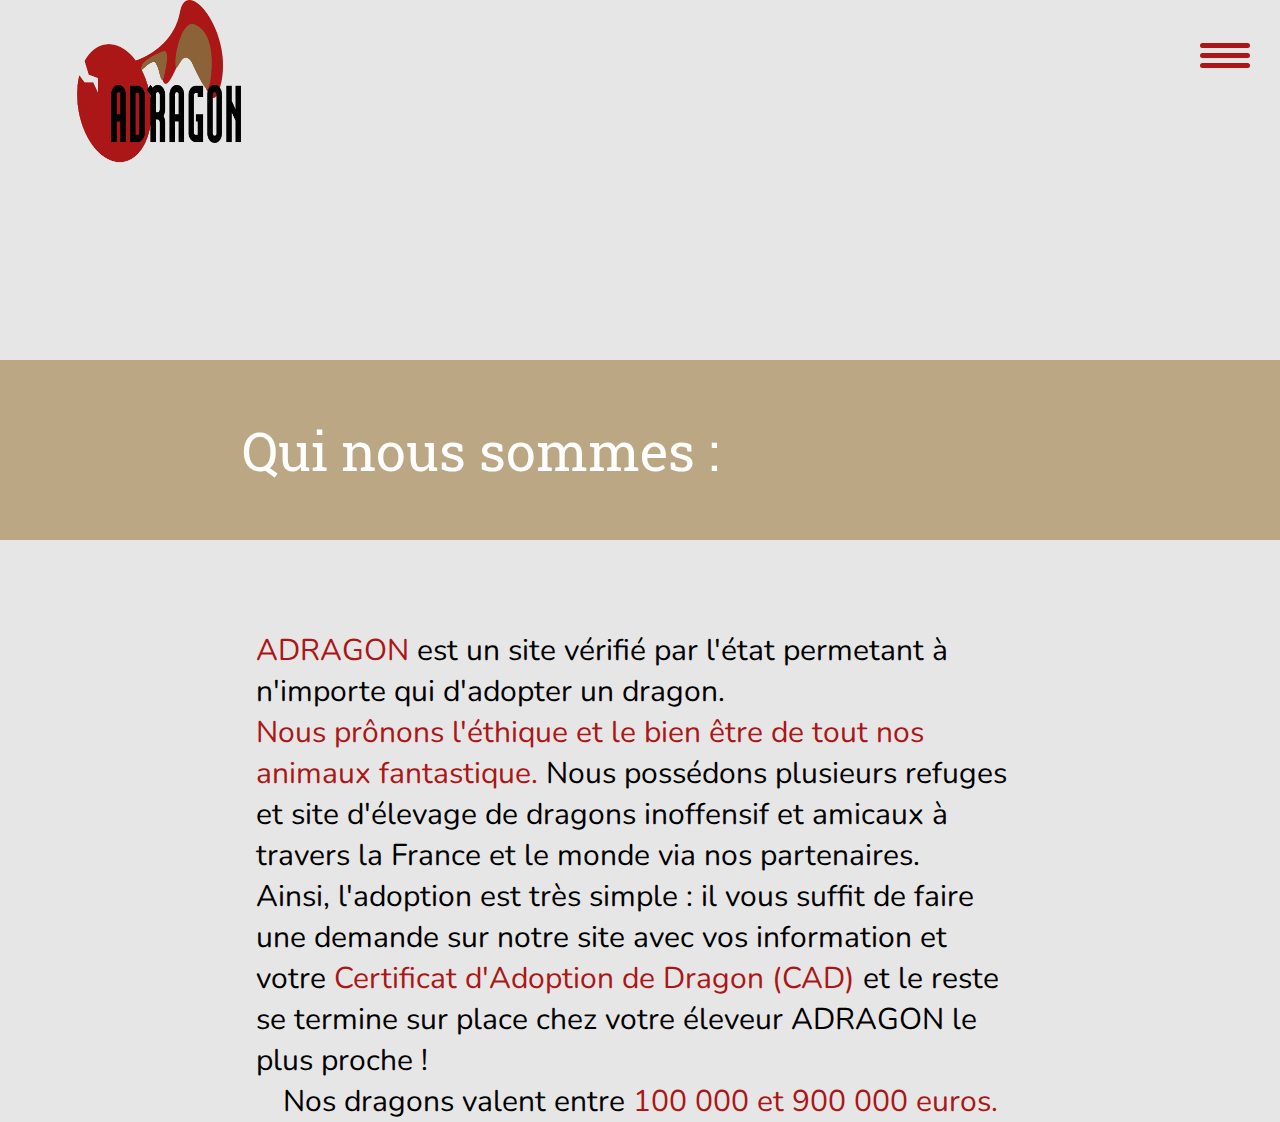
<file: index.html>
<!DOCTYPE html>
<html lang="en">
<head>
    <meta charset="UTF-8">
    <meta name="viewport" content="width=device-width, initial-scale=1.0">
    <title>Adragon</title>
    <link rel="stylesheet" href="AdragonJsCss/cssAdragon.css">
</head>
<body>
    <header id="headerA">
        <div id="log">
            <a href="index.html"><img href="index.html" src="AdragonImg/LogoAdragon.png" alt="Logo" id="logo"></a>
            
        </div>
        <nav>
            <img src="AdragonImg/darkModeIcone.png" id="darkmode" class="dmIcone">
            <a href="index.html" class="buton">Qui nous sommes</a>
            <a href="page2.html" class="buton">Dragons</a>
            <a href="page3.html" class="buton">Adoption</a>
        </nav>
        <button type="button" aria-label="toggle curtain navigation" class="navToggler">
            <span class="line l1"></span>
            <span class="line l2"></span>
            <span class="line l3"></span>
        </button>
    </header>
    <main id="titre">
        Qui nous sommes :
    </main>
    <article>
        <p><span>ADRAGON</span> est un site vérifié par l'état permetant à n'importe qui d'adopter un dragon.</p>
        <p><span>Nous prônons l'éthique et le bien être de tout nos animaux fantastique.</span> 
            Nous possédons plusieurs refuges et site d'élevage de dragons inoffensif et amicaux à travers la France et le monde via nos partenaires.</p>
        <p>Ainsi, l'adoption est très simple : il vous suffit de faire une demande sur notre site avec vos information et votre <span>Certificat d'Adoption de Dragon (CAD)</span>
            et le reste se termine sur place chez votre éleveur ADRAGON le plus proche !</p>
        <p>Nos dragons valent entre <span>100 000 et 900 000 euros.</span></p>
    </article>

    <script src="AdragonJsCss/scriptP1.js"></script>
</body>
</html>
</file>
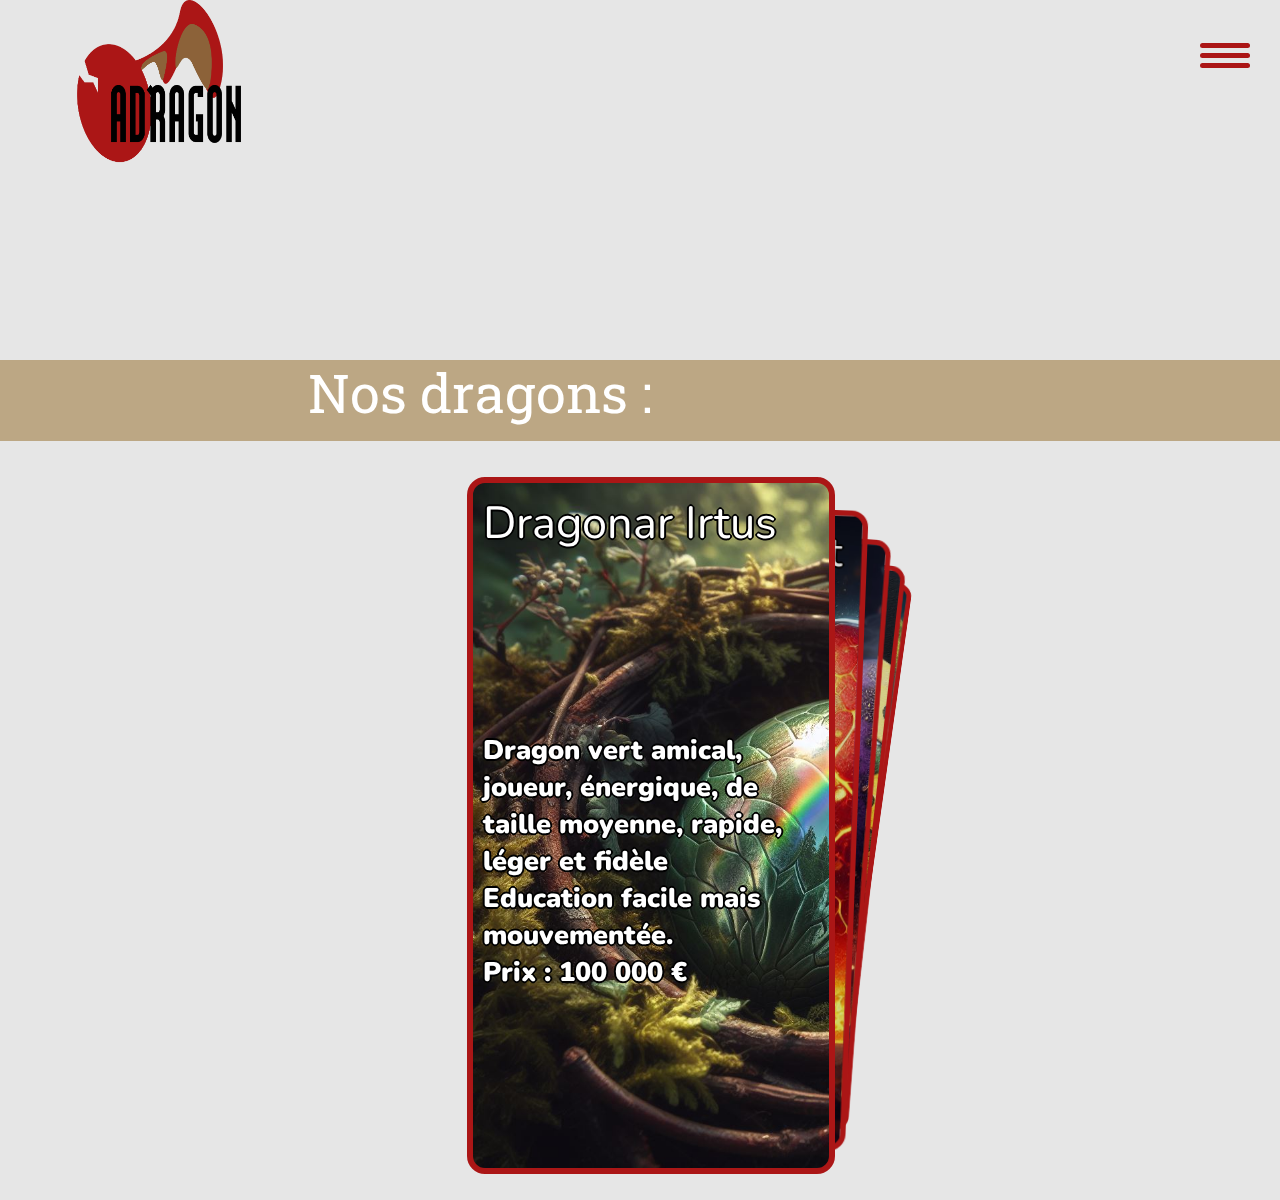
<file: page2.html>
<!DOCTYPE html>
<html lang="en">
<head>
        <meta charset="UTF-8">
        <meta name="viewport" content="width=device-width, initial-scale=1.0">
        <title>Nos dragons</title>
        <link rel="stylesheet" href="AdragonJsCss/cssAdragon.css">
        <link rel="stylesheet" href="https://cdn.jsdelivr.net/npm/swiper@11/swiper-bundle.min.css" />

    <!-- Demo styles -->
    <style>
        .swiper {
            width: 27vw;
            height: 75vh;
            margin-top: 4vh;
        }

        .swiper-slide {
            display: flex;
            flex-wrap: wrap;
            align-items: left;
            padding: 10px 0 0 10px;
            border-radius: 18px;
            font-size: 5vh;
            color: #fff;
            font-family: 'Nunito', sans-serif;
            text-shadow: 2px 0 #000000, -2px 0 #000000, 0 2px #000000, 0 -2px #000000,
            1px 1px #000000, -1px -1px #000000, 1px -1px #000000, -1px 1px #000000;
            border: solid;
            border-color: #ab1616;
            border-width: 0.7vh;
        }

        .text{
            display: flex;
            font-size: 3vh;
            font-weight: 1000;
        }

        .swiper-slide:nth-child(1n) {
            background-image: url("AdragonImg/DragonarIrtus.jpg");
            background-size: cover;
            background-color: rgb(206, 17, 17);
        }

        .swiper-slide:nth-child(2n) {
            background-image: url("AdragonImg/DaemoniumIfrit.jpg");
            background-size: cover;
            background-color: rgb(0, 140, 255);
        }

        .swiper-slide:nth-child(3n) {
            background-image: url("AdragonImg/FuryEpsidra.jpg");
            background-size: cover;
            background-color: rgb(10, 184, 111);
        }

        .swiper-slide:nth-child(4n) {
            background-image: url("AdragonImg/BolaraIfrit.jpg");
            background-size: cover;
            background-color: rgb(211, 122, 7);
        }

        .swiper-slide:nth-child(5n) {
            background-image: url("AdragonImg/OculisCaeruleisEpsidra.jpg");
            background-size: cover;
            background-color: rgb(118, 163, 12);
        }

        .swiper-slide:nth-child(6n) {
            background-image: url("AdragonImg/ReyIrtus.jpg");
            background-size: cover;
            background-color: rgb(180, 10, 47);
        }
    </style>
</head>
<body>
    <header id="headerA">
        <div id="log">
            <a href="index.html"><img href="index.html" src="AdragonImg/LogoAdragon.png" alt="Logo" id="logo"></a>
            
        </div>
        <nav>
            <img src="AdragonImg/darkModeIcone.png" id="darkmode" class="dmIcone">
            <a href="index.html" class="buton">Qui nous sommes</a>
            <a href="page2.html" class="buton">Dragons</a>
            <a href="page3.html" class="buton">Adoption</a>
        </nav>
        <button type="button" aria-label="toggle curtain navigation" class="navToggler">
            <span class="line l1"></span>
            <span class="line l2"></span>
            <span class="line l3"></span>
        </button>
    </header>
    <main id="titreB">
        Nos dragons :
    </main>
    <div class="swiper mySwiper">
        <div class="swiper-wrapper">
            <div class="swiper-slide">Dragonar Irtus
                <div class="text">Dragon vert amical, joueur, énergique, de taille moyenne, rapide, léger et fidèle<br>
    
                Education facile mais mouvementée.<br>
    
                Prix : 100 000 €</div>
            </div>
            <div class="swiper-slide">Daemonium Ifrit
                <div class="text">Dragon rouge très grincheux, calme, grand, puissant, lourd et fidèle. Bon dragon de garde.
    
                Education facile mais mouvementée.<br>
                
                Prix : 100 000 €</div>
            </div>
            <div class="swiper-slide">Fury Epsidra
                <div class="text">Dragon violet amical, calme, petit, léger mais puissant et très rapide.
    
                Education facile.<br>
                
                Prix : 250 000 €</div>
            </div>
            <div class="swiper-slide">Bolara Ifrit
                <div class="text">Dragon jaune grincheux, énergique, très petit, léger mais puissant. Bon dragon de garde.
    
                Education pas facile.<br>
                
                Prix : 200 000 €</div>
            </div>
            <div class="swiper-slide">Oculis Caeruleis Epsidra
                <div class="text">Dragon bleu grincheux, calme, de taille moyenne, lourd et ne possède pas d'ailes. Très rapide malgré tout.
    
                Education pas facile<br>
                
                Prix : 350 000 €</div>
            </div>
            <div class="swiper-slide">Rey Irtus
                <div class="text">Dragon blanc amical, joueur, énergique, grand, lourd et très fidèle. Race cependant extrêmement rare.
    
                Education très simple.<br>
                
                Prix : 900 000 €</div>
            </div>
        </div>
    </div>
    
    <!-- Swiper JS -->
    <script src="https://cdn.jsdelivr.net/npm/swiper@11/swiper-bundle.min.js"></script>
    
    <!-- Initialize Swiper -->
    <script src="AdragonJsCss/scriptP2.js"></script>
    </body>
</html>
</file>
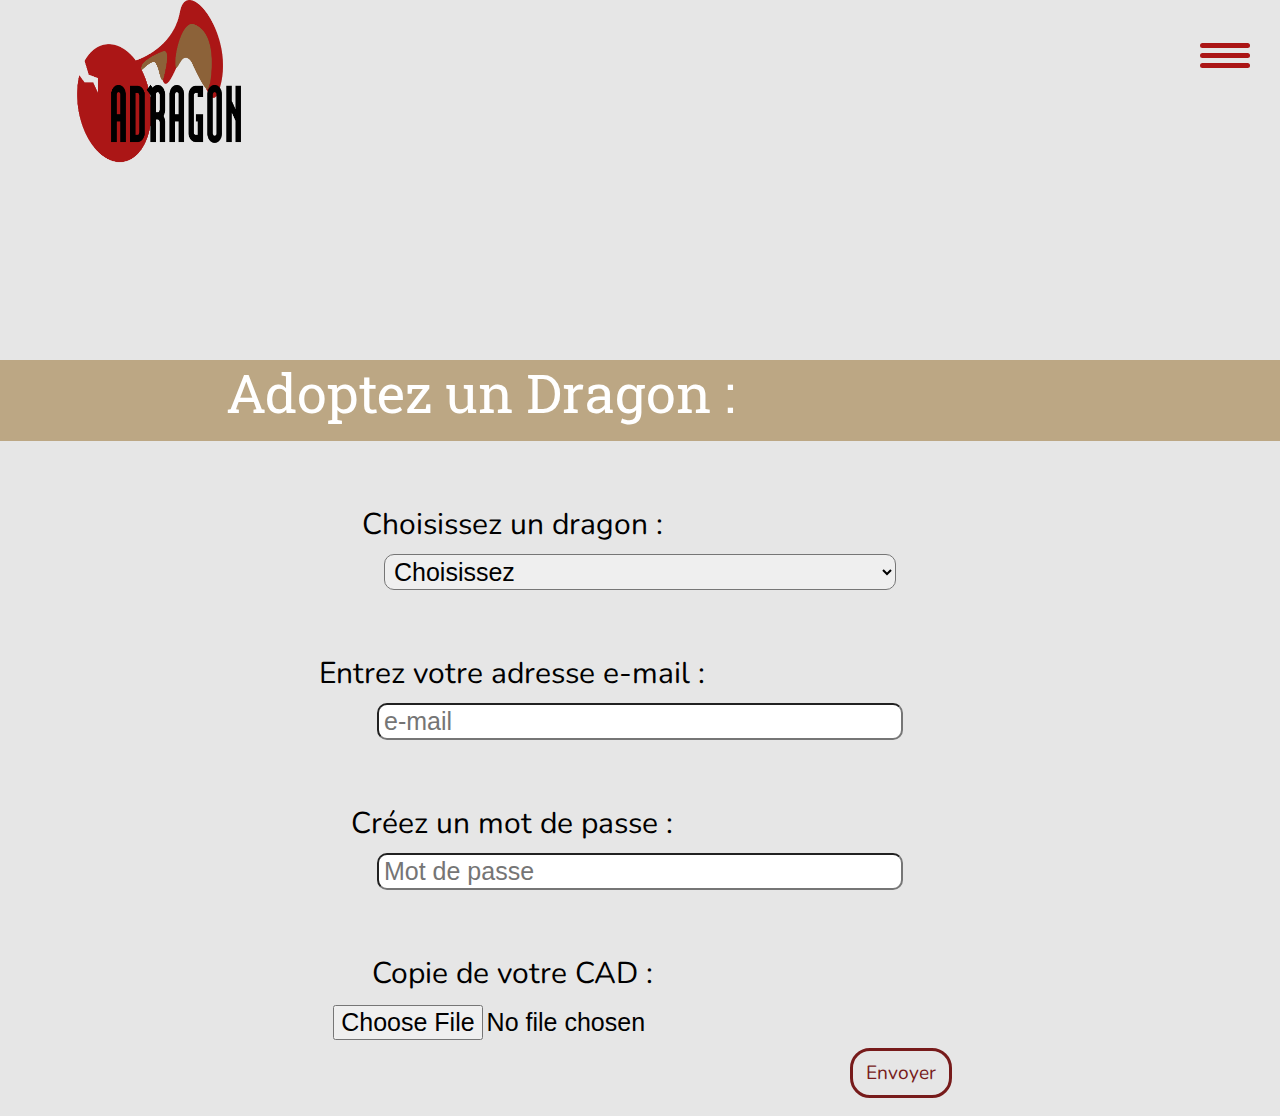
<file: page3.html>
<!DOCTYPE html>
<html lang="en">
<head>
    <meta charset="UTF-8">
    <meta name="viewport" content="width=device-width, initial-scale=1.0">
    <title>Adopter</title>
    <link rel="stylesheet" href="AdragonJsCss/cssAdragon.css">
</head>
<body>
    <header id="headerA">
        <div id="log">
            <a href="index.html"><img href="index.html" src="AdragonImg/LogoAdragon.png" alt="Logo" id="logo"></a>
            
        </div>
        <nav>
            <img src="AdragonImg/darkModeIcone.png" id="darkmode" class="dmIcone">
            <a href="index.html" class="buton">Qui nous sommes</a>
            <a href="page2.html" class="buton">Dragons</a>
            <a href="page3.html" class="buton">Adoption</a>
        </nav>
        <button type="button" aria-label="toggle curtain navigation" class="navToggler">
            <span class="line l1"></span>
            <span class="line l2"></span>
            <span class="line l3"></span>
        </button>
    </header>
    <main id="titreB">
        Adoptez un Dragon :
    </main>
    <form action="" method="get" id="form">
        <label for="dragon-select" class="indic">Choisissez un dragon :</label>
        <select name="dragons" id="dragon-select" class="rens">
            <option value="">Choisissez</option>
            <option value="a">Dragonar Irtus</option>
            <option value="b">Daemonium Ifrit</option>
            <option value="c">Fury Epsidra</option>
            <option value="d">Bolara Ifrit</option>
            <option value="e">Oculis caeruleis Epsidra</option>
            <option value="f">Rey Irtus</option>
        </select>
        <div id="drError" class="error"></div>
        <label for="email" class="indic">Entrez votre adresse e-mail :</label>
        <input type="email" id="email" class="rens" placeholder="e-mail" required>
        <label for="password" class="indic">Créez un mot de passe :</label>
        <input type="password" id="password" class="rens" placeholder="Mot de passe" required>
        <div id="mdpError" class="error"></div>
        <label for="cad" class="indic">Copie de votre CAD :</label>
        <input type="file" id="cad" class="rens" required>
        <div id="cadError" class="error"></div>
        <button type="submit" class="env">Envoyer</button>
    </form>

    <script src="AdragonJsCss/scriptP3.js"></script>
</body>
</file>
<file: AdragonJsCss/cssAdragon.css>
@import url('https://fonts.googleapis.com/css2?family=Nunito&family=Roboto+Slab&display=swap');

/*principal*/
*{
    margin: 0;  
}
:root{
    --couleurPrimaire: #ece2d0;
    --couleurSecondaire: #bca784;

    --texte: black;

    --fond: rgb(230, 230, 230);

    --bouton: rgb(105, 105, 105);
    --boutonHover: black;
}
.darkMode{
    --couleurPrimaire: #5d5951;
    --couleurSecondaire: #4a4234;

    --texte: white;

    --fond: rgb(53, 53, 53);

    --bouton: rgb(169, 169, 169);
    --boutonHover: white;
}
body{
    background-color: var(--fond);
}
header{
    font-family: 'Nunito', sans-serif;
    display: flex;
    background: transparent;
    position: sticky;
    top: 0;
    height: 40vh;
}
#log{
    display: flex;
    width: 40vw;
    height: 10vh;
}
#logo{
    padding-left: 6vw;
    width: 13vw;
    height: 18vh;
}
.buton:hover{
    color: var(--boutonHover);
}
main{
    font-family: 'Roboto Slab', serif;
    background-color: var(--couleurSecondaire);
    color: white;
    display: flex;
    justify-content: center;
    align-items: center;
    font-size: 6vh; 
}
#titre{
    height: 20vh;
    padding-right: 25vw;
}
#titreB{
    height: 7vh;
    padding: 0 25vw 2vh 0;
}
.dmIcone{
    cursor: pointer;
    width: 5vw;
    height: 10vh;
}
/* Principal */


/* corps */
article{
    color: var(--texte);
    font-family: 'Nunito', sans-serif;
    display: flex;
    flex-wrap: wrap;
    background-image: none;
    justify-content: center;
    margin: 10vh 20vw 0 20vw;
    font-size: 30px;
}
span{
    color: #ab1616;
}
/* corps */

/* page2 */
article section{
    color: var(--texte);
    display: flex;
    width: 70vw;
    height: 41vh;
    flex-wrap: wrap;
    justify-content: space-between;
    background-color: var(--couleurSecondaire);
    margin-top: 5vh;
    border-radius: 10px;
}
.nom{
    color: #ab1616;
    font-weight: bold;
    font-size: 35px;
}
.contentA{
    width: 50%;
    margin-left: 3vw;
    margin-right: 3vw;
}
.drake{
    width: 15vw;
    height: 30vh;
    margin: 5vh 4vw 0 4vw;
    border-radius: 10px;
}
section:hover{
    border: 5px solid #771b1b;
    transition: 0.2s;
}
/* page2 */

/* page3 */
form{
    font-family: 'Nunito', sans-serif;
    font-size: 30px;
    display: flex;
    flex-wrap: wrap;
    background-image: none;
    justify-content: center;
    margin: 0 20vw 2vh 20vw;
}
.indic{
    color: var(--texte);
    padding-top: 7vh;
    padding-bottom: 1vh;
    margin-right: 20vw;
}
.rens{
    font-size: 25px;
    padding: 2px 5px;
    width: 40vw;
    border-radius: 10px;
}
.env{
    margin-top: 5vh;
    padding: 1vh 1vw 1vh 1vw;
    border: 3px solid #771b1b;
    color: #771b1b;
    background: none;
    border-radius: 20px;
    font-family: 'Nunito', sans-serif;
    font-size: 1.5vw;
    cursor: pointer;
}
.env:hover{
    background-color: #771b1b;
    color: white;
    transition: all 0.5s;
}
.error{
    color: red;
    font-size: 15px;
}
/* page3 */

/*menu*/
.navToggler{
    position: fixed;
    z-index: 10;
    top: 30px;
    right: 30px;
    height: 50px;
    width: 50px;
    border-radius: 50%;
    border: none;
    outline: none;
    cursor: pointer;
    display: flex;
    justify-content: center;
    align-items: center;
    background: transparent;
}
.line{
    position: absolute;
    display: block;
    width: 100%;
    height: 5px;
    background: #ab1616;
    transition: transform 0.3s ease-out,
    opacity 0.1 ease-out;
    border-radius: 1vh;
}
.l1 {
    transform: translateY(-10px);
}
.l3 {
    transform: translateY(10px);
}
.navToggler.active .l1{
    transform: translateY(0px) rotate(135deg);
}
.navToggler.active .l2{
    opacity: 0;
}
.navToggler.active .l3{
    transform: translateY(0px) rotate(-135deg);
}
nav{
    width: 100vw;
    min-height: 10vh;
    right: 0;
    display: flex;
    justify-content: center;
    align-items: center;
    flex-direction: column;
    background: var(--couleurPrimaire);
    border-bottom: 5px solid #ab1616;
    transform: translateY(-100%);
    transition: transform 0.3s cubic-bezier(0.73, 0.11, 0.67, 0.84);
}
nav.active{
    transform: translate(0);
}
.buton {
    font-size: 20px;
    display: block;
    margin: 10px 0;
    text-decoration: none;
    padding: 0.5vh 0.5vw 0.7vh 0.5vw;
    justify-content: center;
    color: var(--bouton);
    border-radius: 10px;
    letter-spacing: 1px;
    font-size: 5vh;
    position: relative;
}
</file>
